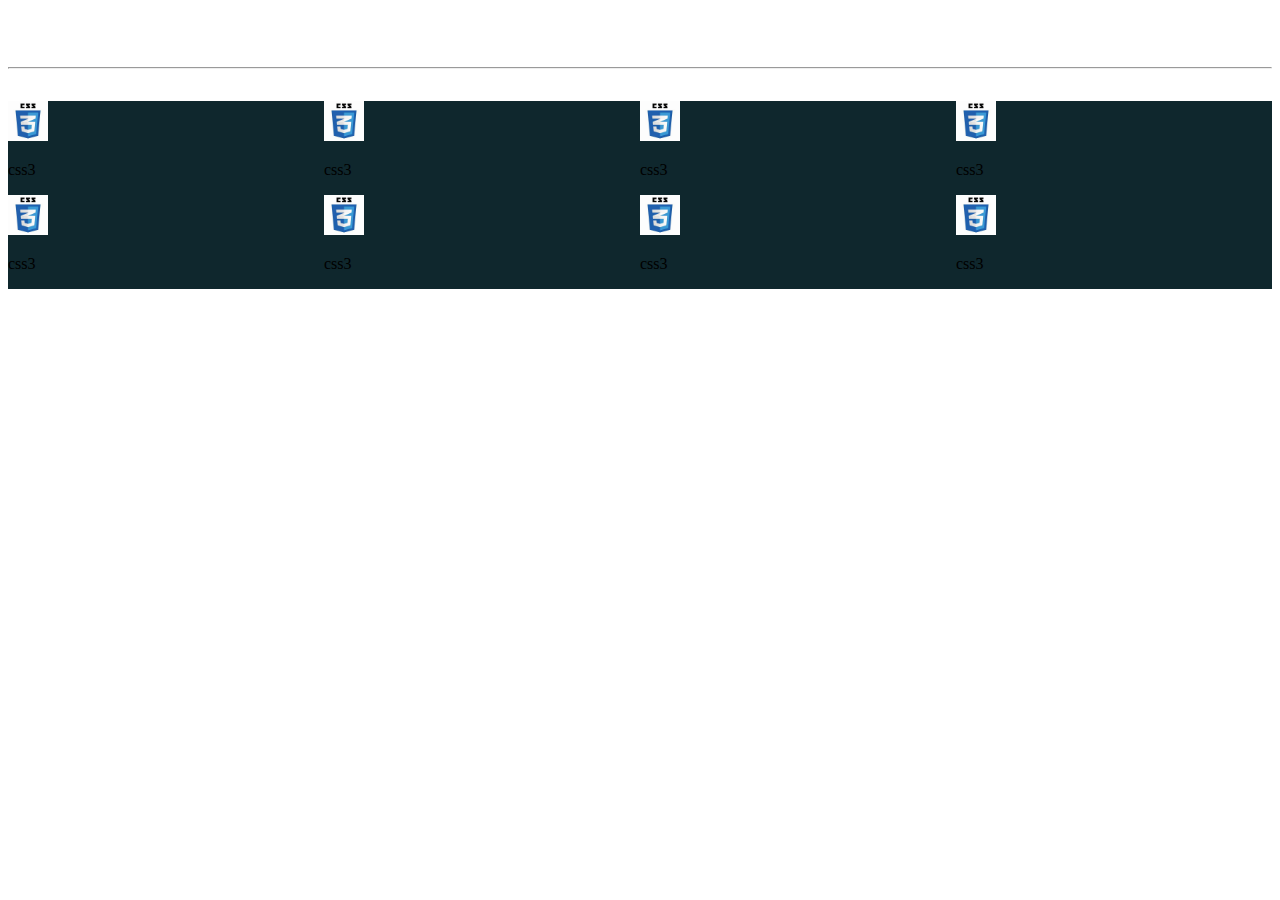
<file: personal site01/index.html>
<!DOCTYPE html>
<html lang="en">
<head>
    <meta charset="UTF-8">
    <meta name="viewport" content="width=device-width, initial-scale=1.0">
    <title>Personal site</title>
    <link rel="stylesheet" href="style.css">
</head>
 <body>


<section id="skills">
<div class="container">
    <h2>skills <span class="text-primary">Abiliets</span></h2> 
    <hr>

            <div class="skills-content">
                    <div class="row">
                        <div>
                            <img src="images/css3.jfif" alt="css3">
                            <p>css3</p>    

                        </div>
                        <div>
                            <img src="images/css3.jfif" alt="css3">
                            <p>css3</p>    

                        </div>             <div>
                            <img src="images/css3.jfif" alt="css3">
                            <p>css3</p>    

                        </div>             <div>
                            <img src="images/css3.jfif" alt="css3">
                            <p>css3</p>    

                        </div>             <div>
                            <img src="images/css3.jfif" alt="css3">
                            <p>css3</p>    

                        </div>             <div>
                            <img src="images/css3.jfif" alt="css3">
                            <p>css3</p>    

                        </div>             <div>
                            <img src="images/css3.jfif" alt="css3">
                            <p>css3</p>    

                        </div>             <div>
                            <img src="images/css3.jfif" alt="css3">
                            <p>css3</p>    

                        </div>

                    </div>



            </div>





</div>


</section>

<!-- 
        
    <section id="skills">
        <div class="container">
        <h2>Skills &amp; <span class="text-primary">Abilities</span></h2>
        <hr>
        <div class="skills-content">
    <div class="row">
           <div >
              <img src="images/css3.jfif" alt="Html">
              <p>css3</p>
               
              <div >
                <img src="images/css3.jfif" alt="Html">
                <p>css3</p>
               
                <div >
                    <img src="images/css3.jfif" alt="Html">
                    <p>css3</p>
                    <div >
                        <img src="images/css3.jfif" alt="Html">
                        <p>css3</p>
                        <div >
                            <img src="images/css3.jfif" alt="Html">
                            <p>css3</p>
                            <div >
                                <img src="images/css3.jfif" alt="Html">
                                <p>css3</p>
                                <div >
                                    <img src="images/css3.jfif" alt="Html">
                                    <p>css3</p>
                                    <div >
                                        <img src="images/css3.jfif" alt="Html">
                                        <p>css3</p>
                                                                                                               
                             
            
           
           
           </div>
        </div>
        
        
        </div>
        
        
                                      </div>
        
        
        </section> -->
        
 </body>
</html>
</file>
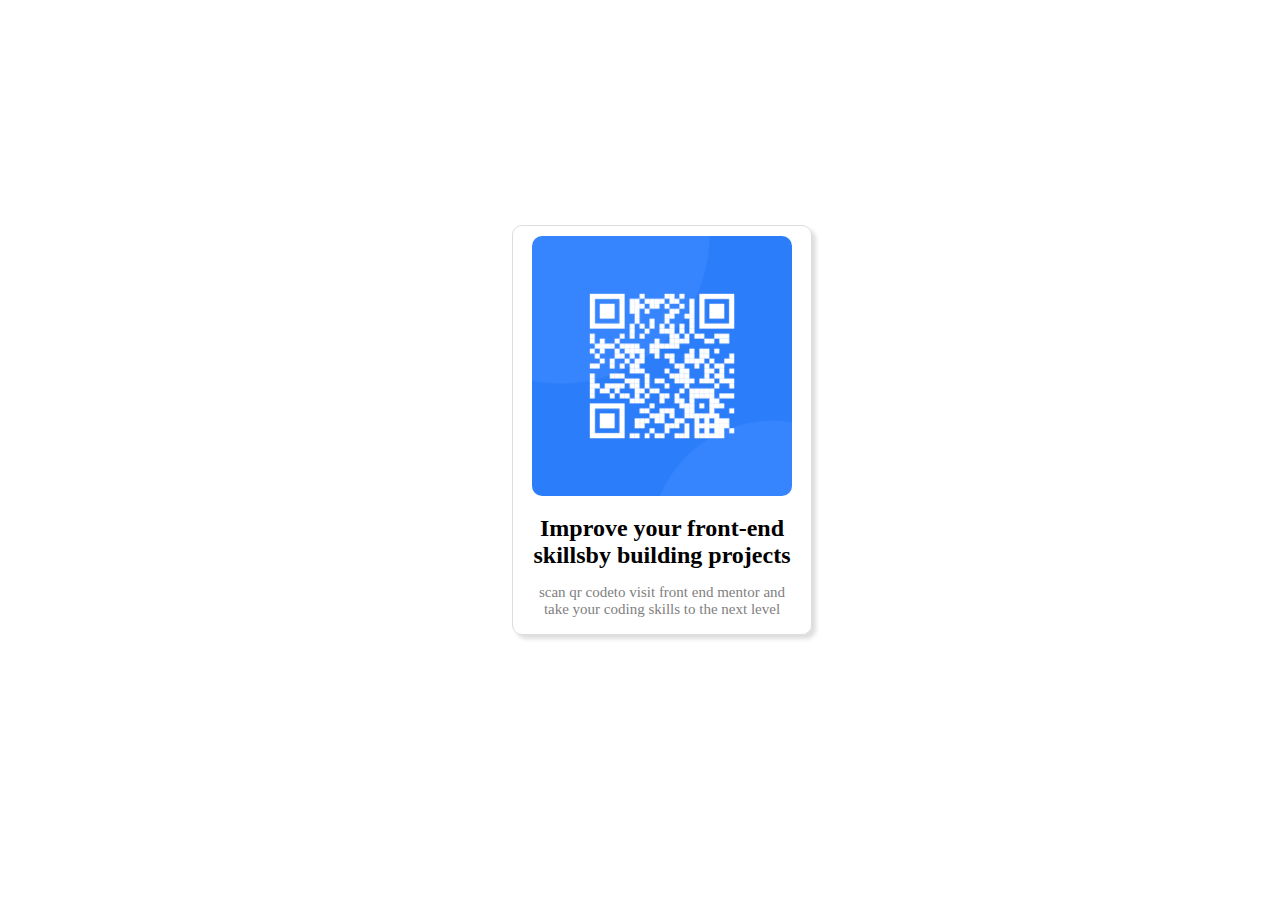
<file: personal site01/qr-code-component-main/index.html>
<!DOCTYPE html>
<html lang="en">
<head>
  <meta charset="UTF-8">
  <meta name="viewport" content="width=device-width, initial-scale=1.0"> <!-- displays site properly based on user's device -->

  <link rel="icon" type="image/png" sizes="32x32" href="./images/favicon-32x32.png">
  
  <title>Frontend Mentor | QR code component</title>
  <link rel="stylesheet" href="style.css">

  <!-- Feel free to remove these styles or customise in your own stylesheet 👍 -->

</head>
<body>


  <section id="QR">
<div class="parent">
  <img src="images/image-qr-code.png" alt="QR" class="image">
      <div class="qrtext">
        <h2>Improve your front-end skillsby building projects</h2>
        <p>scan qr codeto visit front end mentor and take your coding skills to the next level</p> 
      </div>
</div>



  </section>

 











   
  <!-- <div class="attribution">
    Challenge by <a href="https://www.frontendmentor.io?ref=challenge" target="_blank">Frontend Mentor</a>. 
    Coded by <a href="#">Your Name Here</a>.
  </div> -->
</body>
</html>
</file>
<file: personal site01/style.css>
#skills{
    background-color:var(--primary-color);
}



#skills .row img{

    max-width: 40px;
}
#skills h2{
    color: white;
}
#skills .skills-content{
margin-top:2rem;
    background-color: #0f272d;
}

#skills .skills-content .row {
     display: grid;
  grid-template-columns: repeat(4,1fr);
     
     
}
</file>
<file: personal site01/qr-code-component-main/style.css>
/* <style>
.attribution { font-size: 11px; text-align: center; }
.attribution a { color: hsl(228, 45%, 44%); }
</style> */
*{
    margin: 0;
    padding: 0;
    box-sizing: border-box;
}

#QR  {

    width: 300px;
    height: 410px;
    text-align: center;
    /* background-color:red; */
    position: absolute;
    top: 25%;
    left: 40%;
    box-shadow: 4px 4px 4px 0 #ddd;
    border: 1px solid #ddd;
    border-radius: 10px;
}

 
#QR .parent img {
width: 260px;
margin-top: 10px;
border-radius: 10px;
/* padding: 0 2px; */

}


#QR .parent .qrtext h2{
    margin-top: 15px;
}
 #QR .parent .qrtext p{
padding-top: 15px;
padding-left: 15px;
padding-right: 15px;
color: grey;
font-size: 15px; 
    
}
</file>
